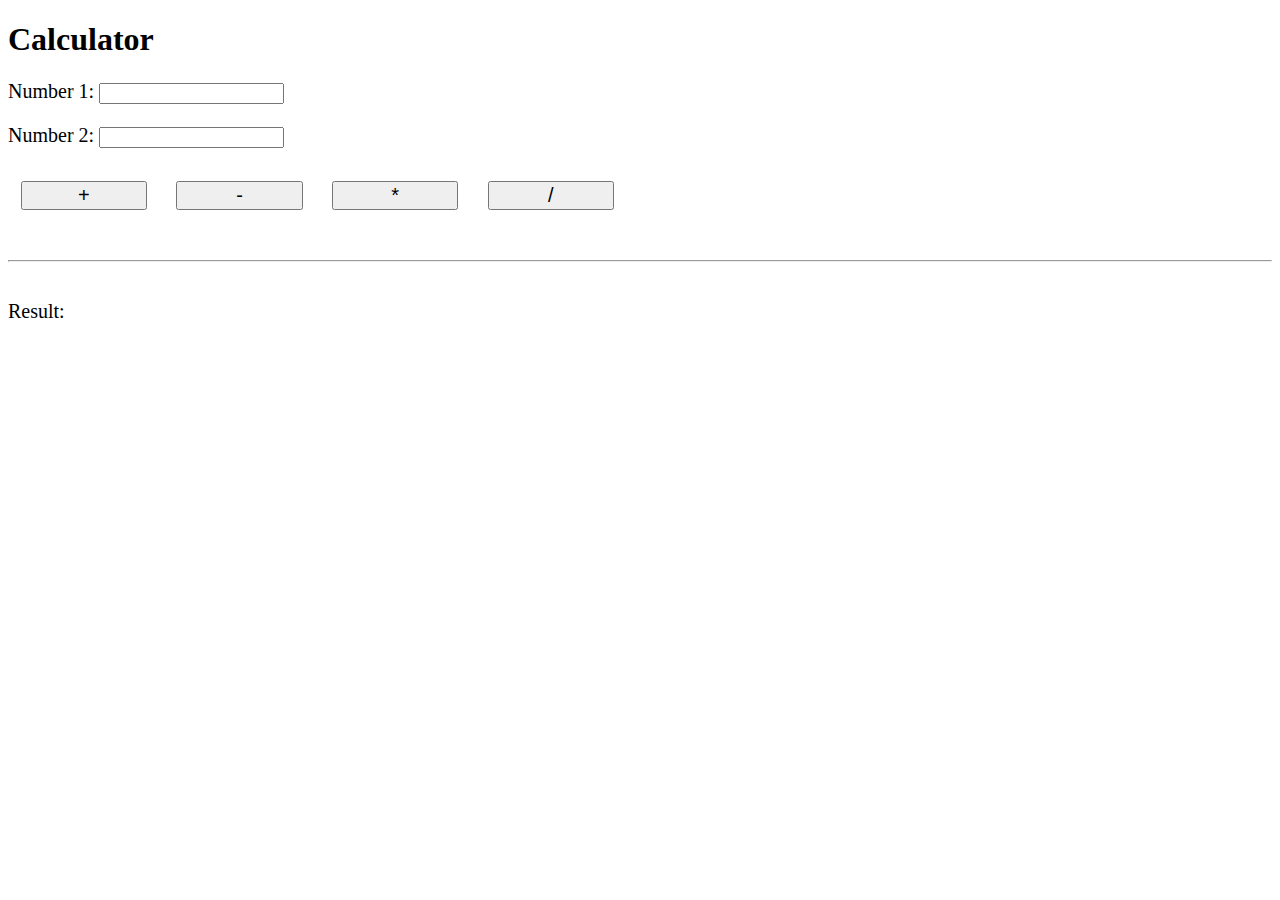
<file: homework6/calculator.html>
<!DOCTYPE html>
<html lang="en">
<head>
	<meta charset="UTF-8">
	<meta name="viewport" content="width=device-width initial-scale=1">
	<link rel="stylesheet" href="./style.css">
	<title>Calculator</title>
</head>
<body>
	<h1>Calculator</h1>

	<p class="inputs">Number 1: <input type="text" id="num1"></p>
	
	<p class="inputs">Number 2: <input type="text" id="num2"></p>
	
	<button onclick="plus()">+</button>
	<button onclick="minus()">-</button>
	<button onclick="multiplication()">*</button>
	<button onclick="division()">/</button>
	<hr>

	<p>Result:<span class="result"></span></p>

	<script src="./calculator.js"></script>
</body>
</html>
</file>
<file: homework6/style.css>
p {
	font-size: 125%;
}

hr {
	height: 2%;
	margin: 3% 0;
}

button {
	font-size: 125%;
	margin: 1%;
	width: 10%;
}
</file>
